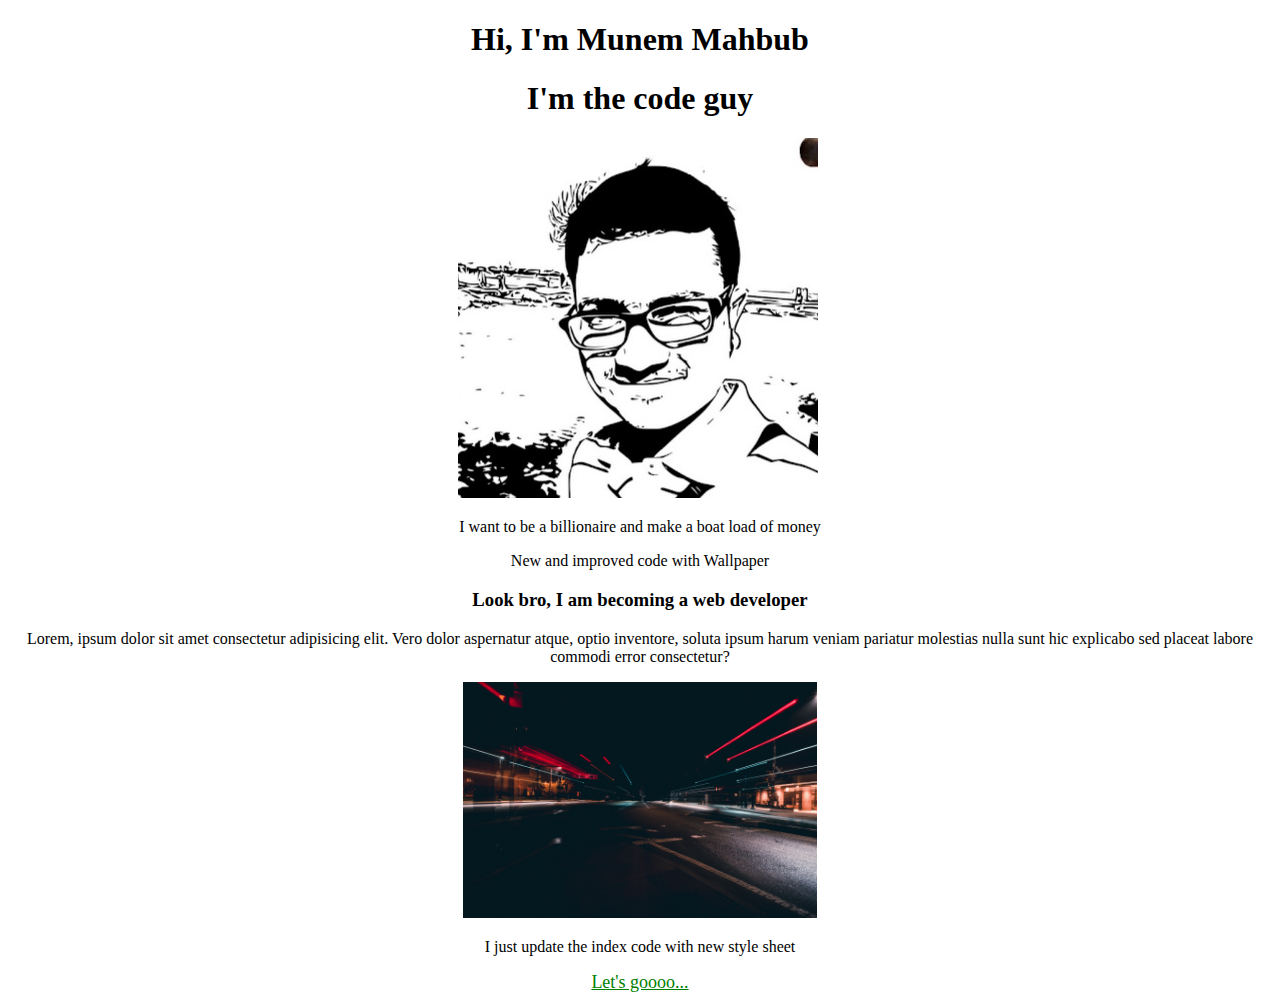
<file: index.html>
<!DOCTYPE html>
<html lang="en">
<head>
    <meta charset="UTF-8">
    <meta http-equiv="X-UA-Compatible" content="IE=edge">
    <meta name="viewport" content="width=device-width, initial-scale=1.0">
    <title>My First Github Repository</title>
    <link rel="stylesheet" href="2. Learn-CSS/index-style.css">
</head>
<body>
    <div style="text-align:center">
        <H1>Hi, I'm Munem Mahbub</H1>
        <H1>I'm the code guy</H1>
        <img src="MyPic.jpg" alt="This is my Personal Photo">
        <P>I want to be a billionaire and make a boat load of money</P>
        <p>New and improved code with Wallpaper</p>
        <div>
            <h3>Look bro, I am becoming a web developer</h3>
            <p>Lorem, ipsum dolor sit amet consectetur adipisicing elit. Vero dolor aspernatur atque, optio inventore, soluta ipsum harum veniam pariatur molestias nulla sunt hic explicabo sed placeat labore commodi error consectetur?</p>
        </div>
        <img src="image1.jpg" alt="The Wallpaper image" id="walimg">
        <p>I just update the index code with new style sheet</p>
        <a href="https://www.sneakereview.com">Let's goooo...</a>
    </div>
</body>
</html>
</file>
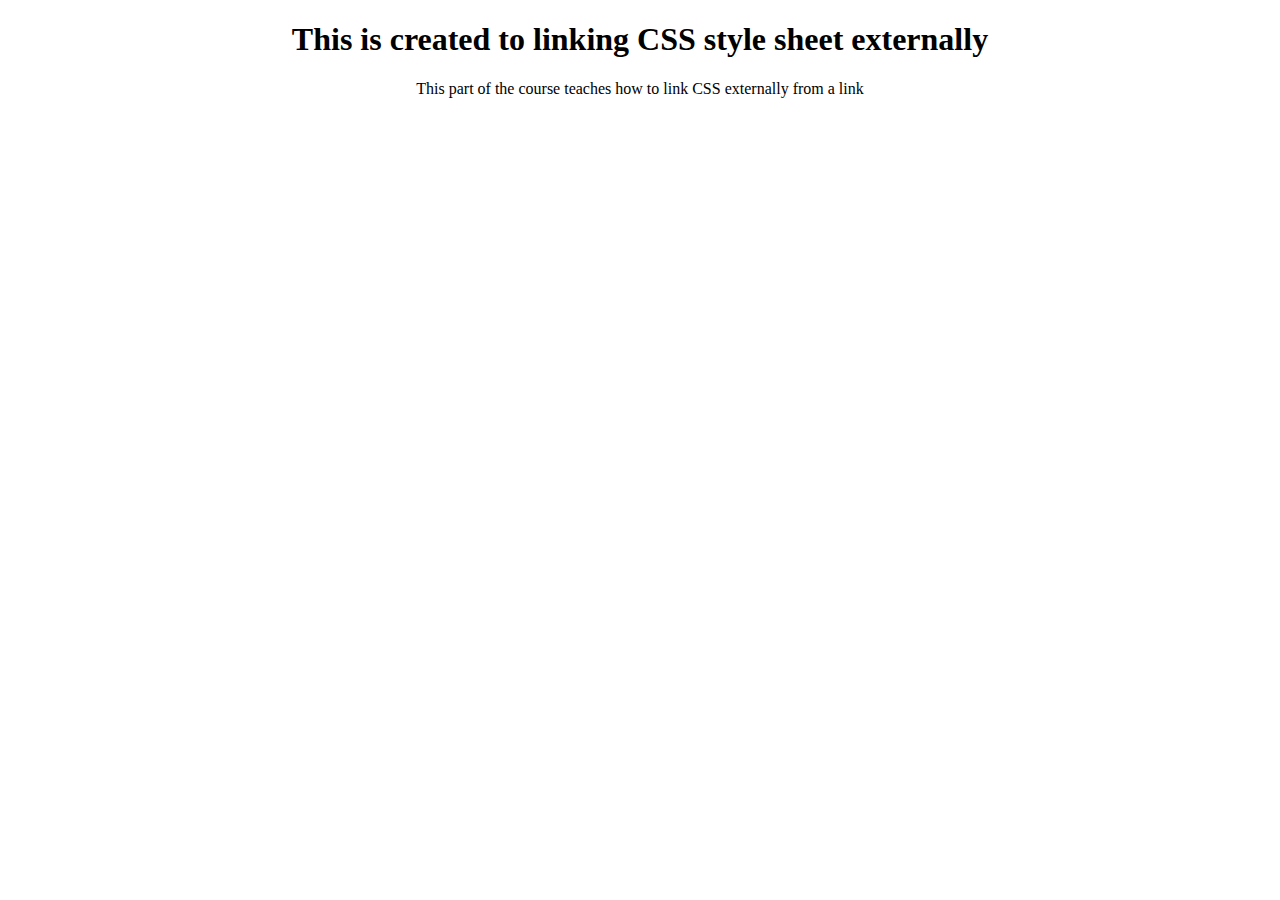
<file: 2. Learn-CSS/Learn linking css.html>
<!DOCTYPE html>
<html lang="en">
<head>
    <meta charset="UTF-8">
    <meta http-equiv="X-UA-Compatible" content="IE=edge">
    <meta name="viewport" content="width=device-width, initial-scale=1.0">
    <title>Linking CSS style sheet externally</title>
    <link rel="stylesheet" href="CSS/style.css">
</head>
<body>
   <h1>This is created to <span>linking CSS style</span> sheet externally</h1>
   <p>This part of the course teaches how to link CSS externally from a link</p> 
</body>
</html>
</file>
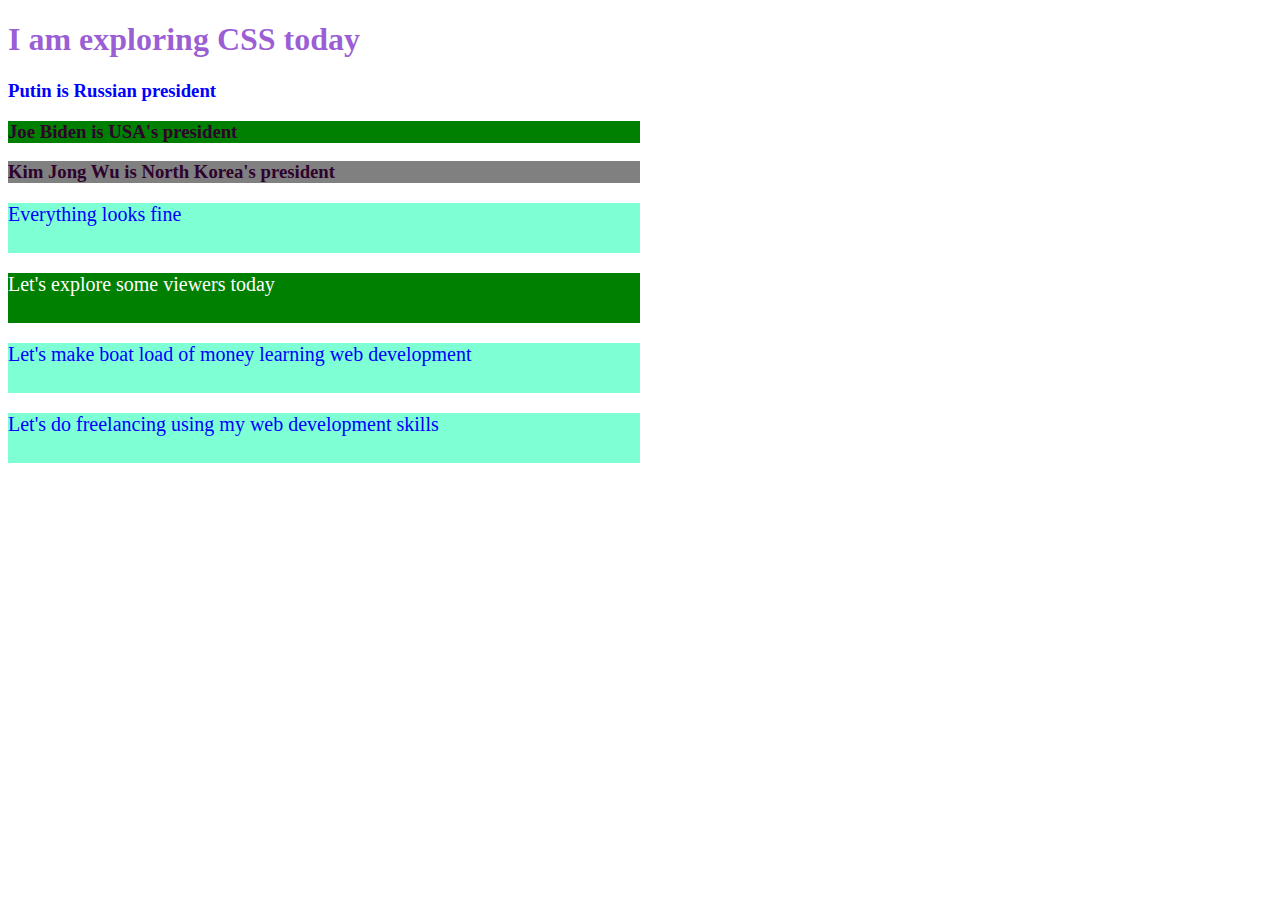
<file: 2. Learn-CSS/Learn-CSS.html>
<!DOCTYPE html>
<html lang="en">
<head>
    <meta charset="UTF-8">
    <meta http-equiv="X-UA-Compatible" content="IE=edge">
    <meta name="viewport" content="width=device-width, initial-scale=1.0">
    <title>Explore CSS Today</title>
    <style>
        p{
            color:blue;
            background-color:aquamarine;
            height:50px;
            width: 50%;
            font-size:20px;
        }
        h1{
            color:#6e15c2b1;
        }
        h3{
            color:rgb(45, 2, 45);
        }
        #putin{
            color:blue;
        }
        #kim{
            background-color:gray;
            width: 50%;
        }
        .RedBackground{
            background-color: green;
        }
        .BackGroundWidth{
            width: 50%;
        }
        #whiteB{
            color: white;
        }
    </style>
</head>
<body>
    <h1>I am exploring CSS today</h1>
    <h3 id="putin">Putin is Russian president</h3>
    <h3 class="RedBackground BackGroundWidth">Joe Biden is USA's president</h3>
    <h3 id="kim">Kim Jong Wu is North Korea's president</h3>
    <p>Everything looks fine</p>
    <p class="RedBackground" id="whiteB">Let's explore some viewers today</p>
    <p>Let's make boat load of money learning web development</p>
    <p>Let's do freelancing using my web development skills</p>
</body>
</html>
</file>
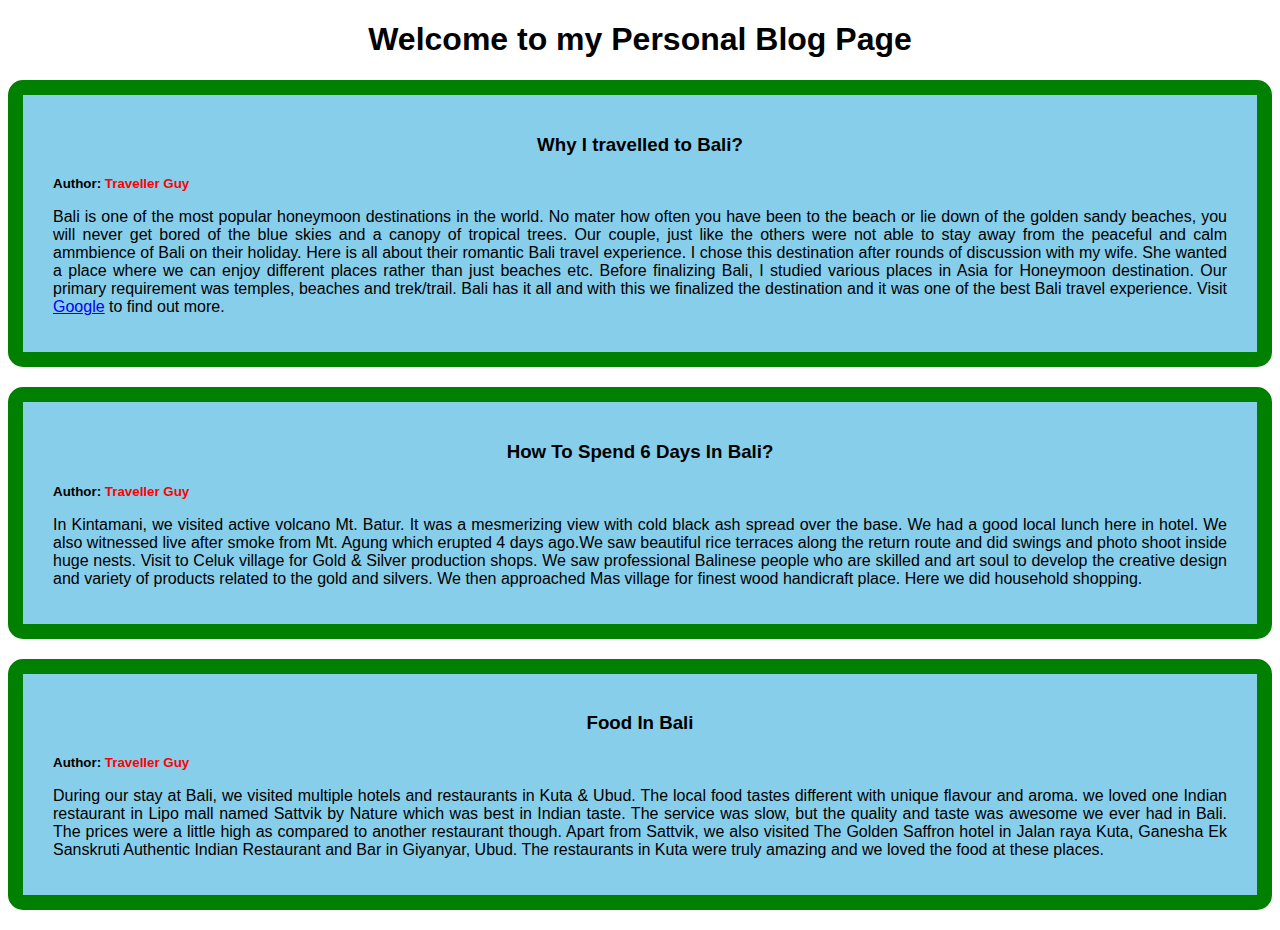
<file: 2. Learn-CSS/My-Blogs.html>
<!DOCTYPE html>
<html lang="en">
<head>
    <meta charset="UTF-8">
    <meta http-equiv="X-UA-Compatible" content="IE=edge">
    <meta name="viewport" content="width=device-width, initial-scale=1.0">
    <title>My Personal Blog</title>
    <style>
        .font-red{
            color: red;
        }
        .skyblue-bg{
            background-color: skyblue;
            border: 15px solid green;
            border-radius: 15px;
            margin: 20 auto;
            margin-bottom: 20px;
            padding: 20px 30px;

        }
        .blog-title{
            text-align: center;
            font-family: Verdana, Geneva, Tahoma, sans-serif;
            font-weight: bolder;
        }
        div p{
            text-align: justify;
            font-family: Verdana, Geneva, Tahoma, sans-serif;
            font-weight: 100;
        }
    </style>
</head>
<body>
  <h1 class="blog-title">Welcome to my Personal Blog Page</h1>  
  <div class="skyblue-bg">
            <h3 class="blog-title">Why I travelled to Bali?</h3>
        <small class="blog-title">Author: <span class="font-red">Traveller Guy</span></small>
        <p>
            Bali is one of the most popular honeymoon destinations in the world. No mater how often you have been to the beach or lie down of the golden sandy beaches, you will never get bored of the blue skies and a canopy of tropical trees. Our couple, just like the others were not able to stay away from the peaceful and calm ammbience of Bali on their holiday. Here is all about their romantic Bali travel experience.

            I chose this destination after rounds of discussion with my wife. She wanted a place where we can enjoy different places rather than just beaches etc. Before finalizing Bali, I studied various places in Asia for Honeymoon destination. Our primary requirement was temples, beaches and trek/trail. Bali has it all and with this we finalized the destination and it was one of the best Bali travel experience.
            Visit <a href="https://www.google.com"><strong>Google</strong></a> to find out more.
        </p>
  </div>

    <div class="skyblue-bg">
                <h3 class="blog-title">How To Spend 6 Days In Bali?</h3>
        <small class="blog-title">Author: <span class="font-red">Traveller Guy</span></small>
        <p>
            In Kintamani, we visited active volcano Mt. Batur. It was a mesmerizing view with cold black ash spread over the base. We had a good local lunch here in hotel. We also witnessed live after smoke from Mt. Agung which erupted 4 days ago.We saw beautiful rice terraces along the return route and did swings and photo shoot inside huge nests. Visit to Celuk village for Gold & Silver production shops. We saw professional Balinese people who are skilled and art soul to develop the creative design and variety of products related to the gold and silvers. We then approached Mas village for finest wood handicraft place. Here we did household shopping.
        </p>
    </div>
    
    <div class="skyblue-bg">
                <h3 class="blog-title">Food In Bali</h3>
        <small class="blog-title">Author: <span class="font-red">Traveller Guy</span></small>
        <p>
            During our stay at Bali, we visited multiple hotels and restaurants in Kuta & Ubud. The local food tastes different with unique flavour and aroma. we loved one Indian restaurant in Lipo mall named Sattvik by Nature which was best in Indian taste. The service was slow, but the quality and taste was awesome we ever had in Bali. The prices were a little high as compared to another restaurant though. Apart from Sattvik, we also visited The Golden Saffron hotel in Jalan raya Kuta, Ganesha Ek Sanskruti Authentic Indian Restaurant and Bar in Giyanyar, Ubud. The restaurants in Kuta were truly amazing and we loved the food at these places. 
        </p>
    </div>
</body>
</html>
</file>
<file: 2. Learn-CSS/index-style.css>
a{
    text-align: center;
    color: green;
    font-size: large;
}
#walimg{
    width: 28%;
    height: auto;
    text-align: center;
}
</file>
<file: 2. Learn-CSS/CSS/style.css>
p{
    text-align: center;
}
h1{
    text-align: center;
}
</file>
